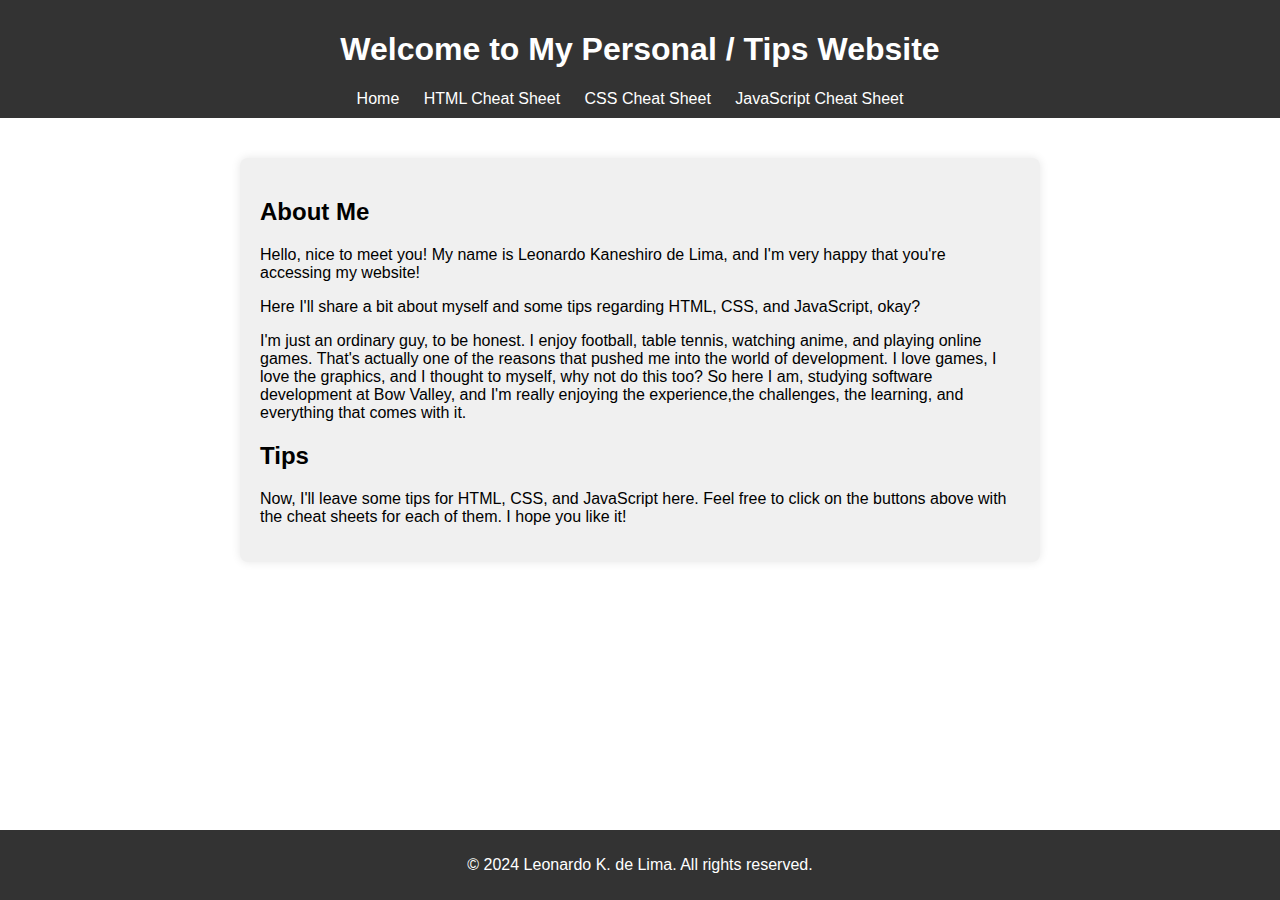
<file: index.html>
<!DOCTYPE html>
<html lang="en">

<head>
    <meta charset="UTF-8">
    <meta name="viewport" content="width=device-width, initial-scale=1.0">
    <title>Leonardo Kaneshiro de Lima - Personal Website</title>
    <link rel="stylesheet" href="final_project_leonardo.css">
</head>

<body>
    <header>
        <h1>Welcome to My Personal / Tips Website</h1>
        <nav>
            <ul>
                <li><a href="index.html" id="home-button">Home</a></li>
                <li><a href="html_cheat_sheet.html" id="html-button">HTML Cheat Sheet</a></li>
                <li><a href="css_cheat_sheet.html" id="css-button">CSS Cheat Sheet</a></li>
                <li><a href="javascript_cheat_sheet.html" id="js-button">JavaScript Cheat Sheet</a></li>
            </ul>
        </nav>
    </header>
    <main>
        <div class="container visible">
            <section id="introduction">
                <h2>About Me</h2>
                <p>Hello, nice to meet you! My name is Leonardo Kaneshiro de Lima, and I'm very happy that you're
                    accessing my website!</p>
                <p>Here I'll share a bit about myself and some tips regarding HTML, CSS, and JavaScript, okay?</p>
                <p>I'm just an ordinary guy, to be honest. I enjoy football, table tennis, watching anime, and playing online games. That's actually one of the reasons that pushed me into the world of development. I love games, I love the graphics, and I thought to myself, why not do this too? So here I am, studying software development at Bow Valley, and I'm really enjoying the experience,the challenges, the learning, and everything that comes with it.</p>
                <h2>Tips</h2>
                <p>Now, I'll leave some tips for HTML, CSS, and JavaScript here. Feel free to click on the buttons above with the cheat sheets for each of them. I hope you like it!</p>
            </section>
        </div>
    </main>
    <footer>
        <p>&copy; 2024 Leonardo K. de Lima. All rights reserved.</p>
    </footer>
    <script src="final_project_leonardo.js"></script>
</body>

</html>
</file>
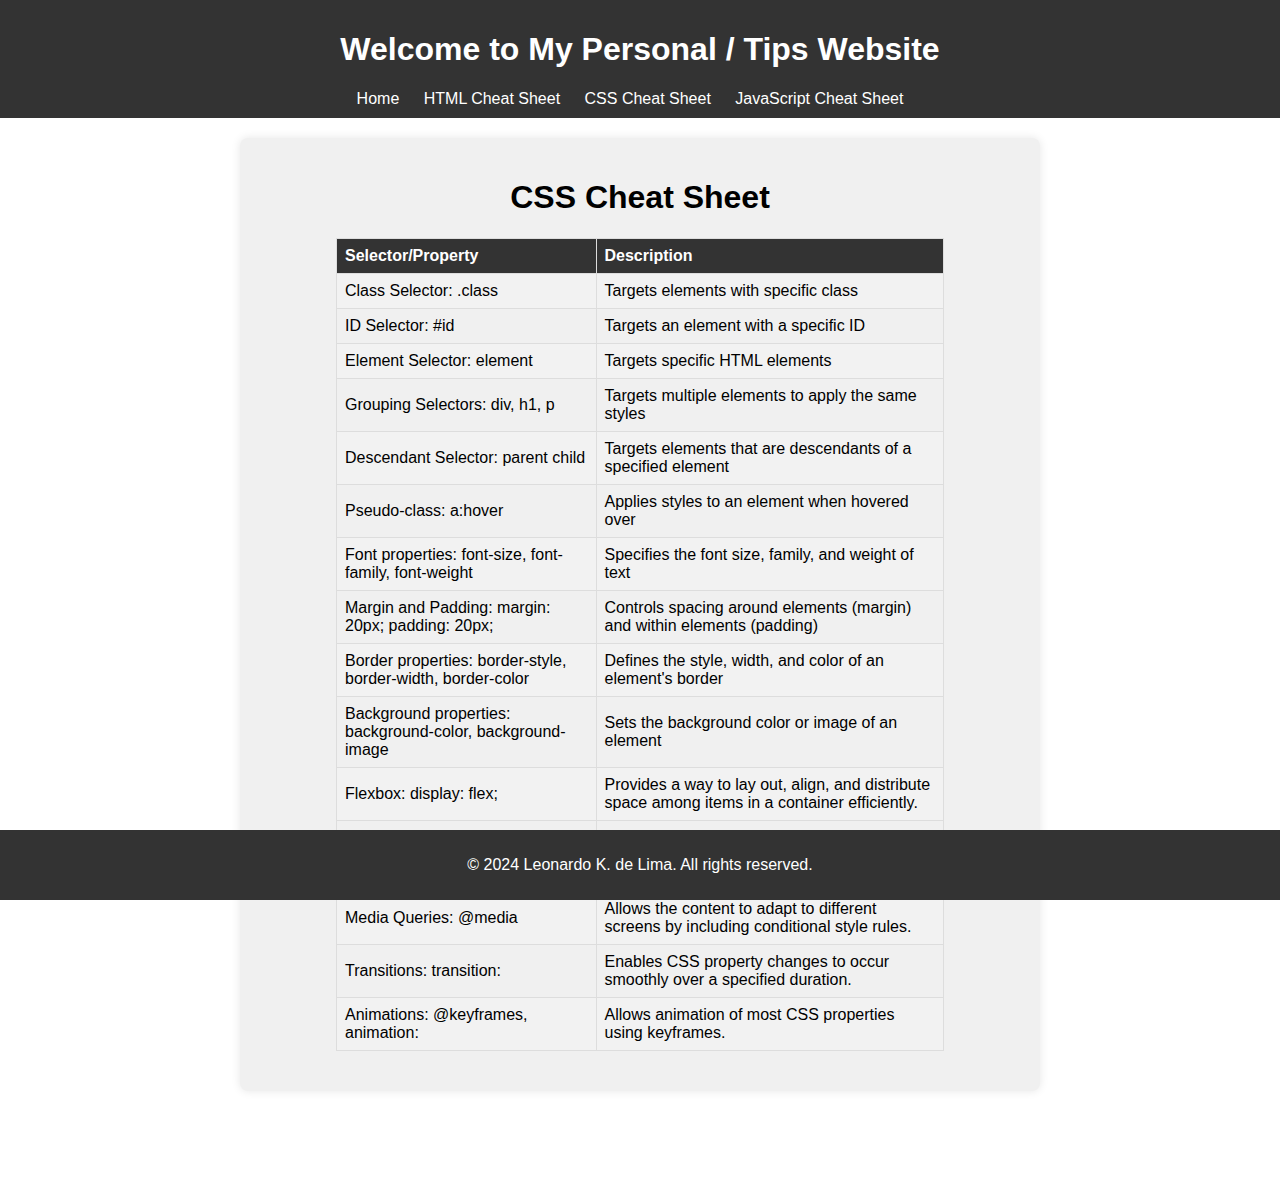
<file: css_cheat_sheet.html>
<!DOCTYPE html>
<html lang="en">

<head>
    <meta charset="UTF-8">
    <title>CSS Cheat Sheet</title>
    <link rel="stylesheet" href="final_project_leonardo.css">
</head>

<body>
    <header>
        <h1>Welcome to My Personal / Tips Website</h1>
        <nav>
            <ul>
                <li><a href="index.html" id="home-button">Home</a></li>
                <li><a href="html_cheat_sheet.html" id="html-button">HTML Cheat Sheet</a></li>
                <li><a href="css_cheat_sheet.html" id="css-button">CSS Cheat Sheet</a></li>
                <li><a href="javascript_cheat_sheet.html" id="js-button">JavaScript Cheat Sheet</a></li>
            </ul>
        </nav>
    </header>
    <div class="container visible">
        <h1>CSS Cheat Sheet</h1>
        <table>
            <tr>
                <th>Selector/Property</th>
                <th>Description</th>
            </tr>
            <tr>
                <td>Class Selector: .class</td>
                <td>Targets elements with specific class</td>
            </tr>
            <tr>
                <td>ID Selector: #id</td>
                <td>Targets an element with a specific ID</td>
            </tr>
            <tr>
                <td>Element Selector: element</td>
                <td>Targets specific HTML elements</td>
            </tr>
            <tr>
                <td>Grouping Selectors: div, h1, p</td>
                <td>Targets multiple elements to apply the same styles</td>
            </tr>
            <tr>
                <td>Descendant Selector: parent child</td>
                <td>Targets elements that are descendants of a specified element</td>
            </tr>
            <tr>
                <td>Pseudo-class: a:hover</td>
                <td>Applies styles to an element when hovered over</td>
            </tr>
            <tr>
                <td>Font properties: font-size, font-family, font-weight</td>
                <td>Specifies the font size, family, and weight of text</td>
            </tr>
            <tr>
                <td>Margin and Padding: margin: 20px; padding: 20px;</td>
                <td>Controls spacing around elements (margin) and within elements (padding)</td>
            </tr>
            <tr>
                <td>Border properties: border-style, border-width, border-color</td>
                <td>Defines the style, width, and color of an element's border</td>
            </tr>
            <tr>
                <td>Background properties: background-color, background-image</td>
                <td>Sets the background color or image of an element</td>
            </tr>
            <tr>
                <td>Flexbox: display: flex;</td>
                <td>Provides a way to lay out, align, and distribute space among items in a container efficiently.</td>
            </tr>
            <tr>
                <td>Grid Layout: display: grid;</td>
                <td>Offers a grid-based layout system, with rows and columns, for easier design without floats and positioning.</td>
            </tr>
            <tr>
                <td>Media Queries: @media</td>
                <td>Allows the content to adapt to different screens by including conditional style rules.</td>
            </tr>
            <tr>
                <td>Transitions: transition:</td>
                <td>Enables CSS property changes to occur smoothly over a specified duration.</td>
            </tr>
            <tr>
                <td>Animations: @keyframes, animation:</td>
                <td>Allows animation of most CSS properties using keyframes.</td>
            </tr>
        </table>
    </div>
    <footer>
        <p>&copy; 2024 Leonardo K. de Lima. All rights reserved.</p>
    </footer>
</body>

</html>
</file>
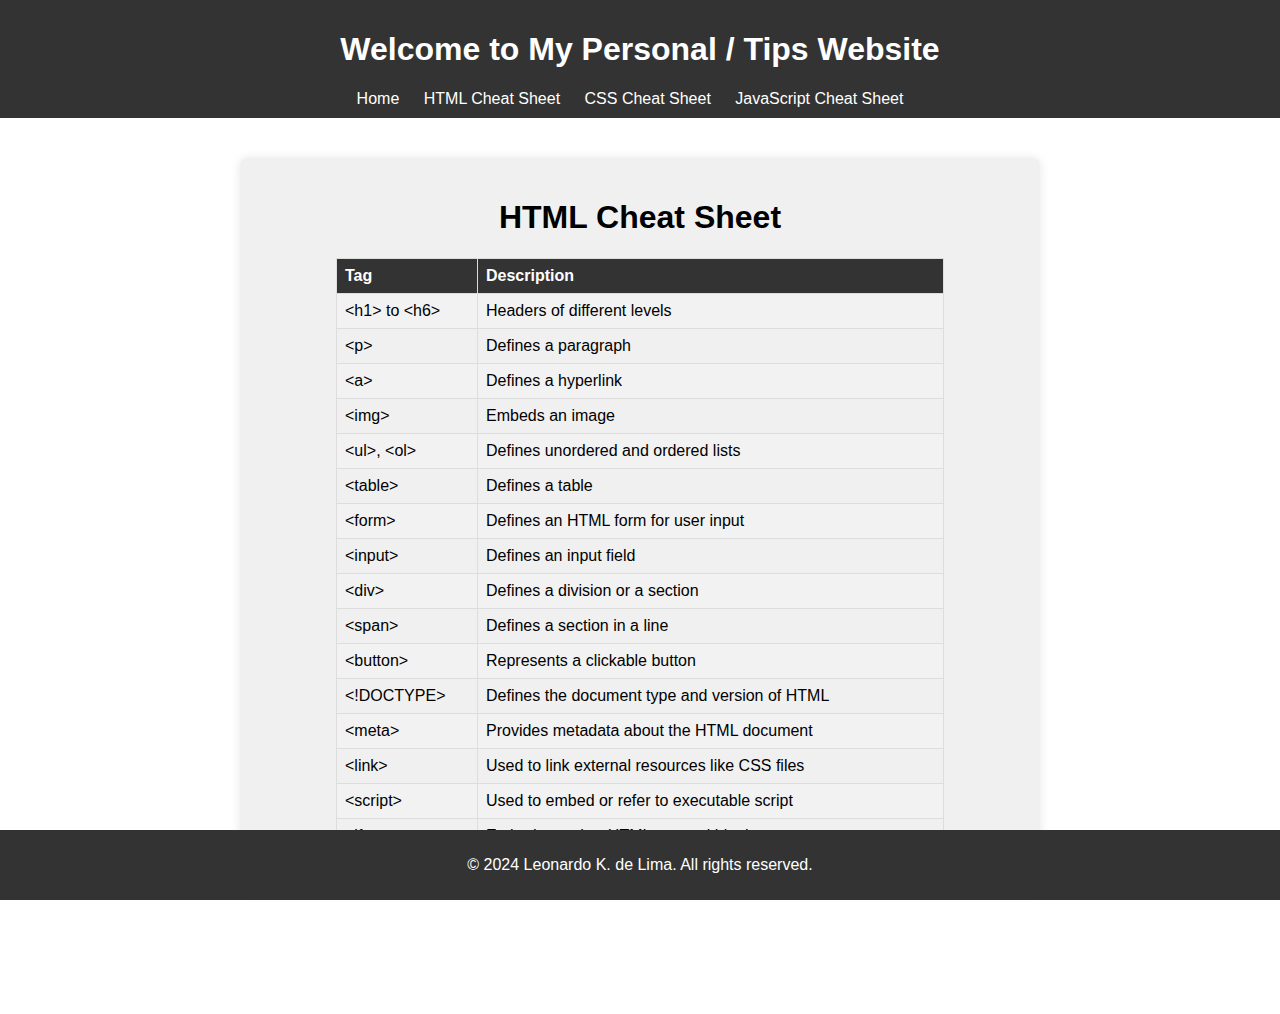
<file: html_cheat_sheet.html>
<!DOCTYPE html>
<html lang="en">

<head>
    <meta charset="UTF-8">
    <title>HTML Cheat Sheet</title>
    <link rel="stylesheet" href="final_project_leonardo.css">
</head>

<body>
    <header>
        <h1>Welcome to My Personal / Tips Website</h1>
        <nav>
            <ul>
                <li><a href="index.html" id="home-button">Home</a></li>
                <li><a href="html_cheat_sheet.html" id="html-button">HTML Cheat Sheet</a></li>
                <li><a href="css_cheat_sheet.html" id="css-button">CSS Cheat Sheet</a></li>
                <li><a href="javascript_cheat_sheet.html" id="js-button">JavaScript Cheat Sheet</a></li>
            </ul>
        </nav>
    </header>
    <main>
        <div class="container visible">
            <h1>HTML Cheat Sheet</h1>
            <table>
                <tr>
                    <th>Tag</th>
                    <th>Description</th>
                </tr>
                <tr>
                    <td>&lt;h1&gt; to &lt;h6&gt;</td>
                    <td>Headers of different levels</td>
                </tr>
                <tr>
                    <td>&lt;p&gt;</td>
                    <td>Defines a paragraph</td>
                </tr>
                <tr>
                    <td>&lt;a&gt;</td>
                    <td>Defines a hyperlink</td>
                </tr>
                <tr>
                    <td>&lt;img&gt;</td>
                    <td>Embeds an image</td>
                </tr>
                <tr>
                    <td>&lt;ul&gt;, &lt;ol&gt;</td>
                    <td>Defines unordered and ordered lists</td>
                </tr>
                <tr>
                    <td>&lt;table&gt;</td>
                    <td>Defines a table</td>
                </tr>
                <tr>
                    <td>&lt;form&gt;</td>
                    <td>Defines an HTML form for user input</td>
                </tr>
                <tr>
                    <td>&lt;input&gt;</td>
                    <td>Defines an input field</td>
                </tr>
                <tr>
                    <td>&lt;div&gt;</td>
                    <td>Defines a division or a section</td>
                </tr>
                <tr>
                    <td>&lt;span&gt;</td>
                    <td>Defines a section in a line</td>
                </tr>
                <tr>
                    <td>&lt;button&gt;</td>
                    <td>Represents a clickable button</td>
                </tr>
                <tr>
                    <td>&lt;!DOCTYPE&gt;</td>
                    <td>Defines the document type and version of HTML</td>
                </tr>
                <tr>
                    <td>&lt;meta&gt;</td>
                    <td>Provides metadata about the HTML document</td>
                </tr>
                <tr>
                    <td>&lt;link&gt;</td>
                    <td>Used to link external resources like CSS files</td>
                </tr>
                <tr>
                    <td>&lt;script&gt;</td>
                    <td>Used to embed or refer to executable script</td>
                </tr>
                <tr>
                    <td>&lt;iframe&gt;</td>
                    <td>Embeds another HTML page within the current page</td>
                </tr>
            </table>
        </div>
    </main>
    <footer>
        <p>&copy; 2024 Leonardo K. de Lima. All rights reserved.</p>
    </footer>
</body>

</html>
</file>
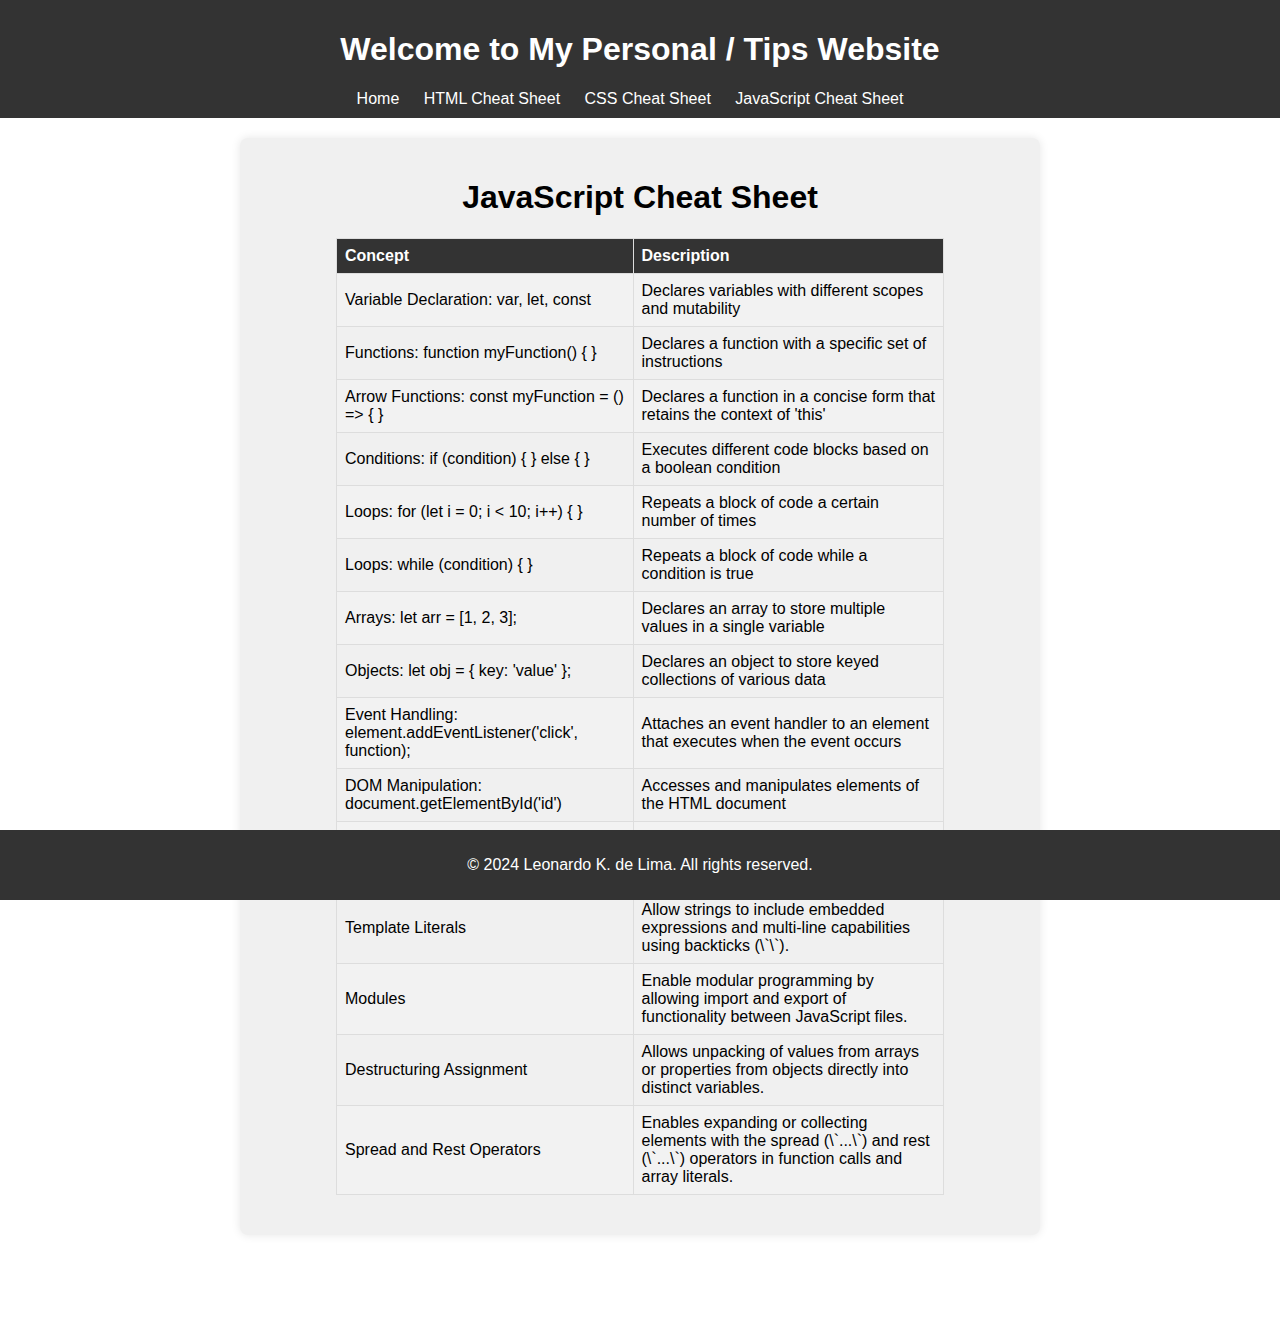
<file: javascript_cheat_sheet.html>
<!DOCTYPE html>
<html lang="en">

<head>
    <meta charset="UTF-8">
    <title>JavaScript Cheat Sheet</title>
    <link rel="stylesheet" href="final_project_leonardo.css">
</head>

<body>
    <header>
        <h1>Welcome to My Personal / Tips Website</h1>
        <nav>
            <ul>
                <li><a href="index.html" id="home-button">Home</a></li>
                <li><a href="html_cheat_sheet.html" id="html-button">HTML Cheat Sheet</a></li>
                <li><a href="css_cheat_sheet.html" id="css-button">CSS Cheat Sheet</a></li>
                <li><a href="javascript_cheat_sheet.html" id="js-button">JavaScript Cheat Sheet</a></li>
            </ul>
        </nav>
    </header>
    <div class="container visible">
        <h1>JavaScript Cheat Sheet</h1>
        <table>
            <tr>
                <th>Concept</th>
                <th>Description</th>
            </tr>
            <tr>
                <td>Variable Declaration: var, let, const</td>
                <td>Declares variables with different scopes and mutability</td>
            </tr>
            <tr>
                <td>Functions: function myFunction() { }</td>
                <td>Declares a function with a specific set of instructions</td>
            </tr>
            <tr>
                <td>Arrow Functions: const myFunction = () => { }</td>
                <td>Declares a function in a concise form that retains the context of 'this'</td>
            </tr>
            <tr>
                <td>Conditions: if (condition) { } else { }</td>
                <td>Executes different code blocks based on a boolean condition</td>
            </tr>
            <tr>
                <td>Loops: for (let i = 0; i < 10; i++) { }</td>
                <td>Repeats a block of code a certain number of times</td>
            </tr>
            <tr>
                <td>Loops: while (condition) { }</td>
                <td>Repeats a block of code while a condition is true</td>
            </tr>
            <tr>
                <td>Arrays: let arr = [1, 2, 3];</td>
                <td>Declares an array to store multiple values in a single variable</td>
            </tr>
            <tr>
                <td>Objects: let obj = { key: 'value' };</td>
                <td>Declares an object to store keyed collections of various data</td>
            </tr>
            <tr>
                <td>Event Handling: element.addEventListener('click', function);</td>
                <td>Attaches an event handler to an element that executes when the event occurs</td>
            </tr>
            <tr>
                <td>DOM Manipulation: document.getElementById('id')</td>
                <td>Accesses and manipulates elements of the HTML document</td>
            </tr>
            <tr>
                <td>Promises and Async/Await</td>
                <td>Handles asynchronous operations using a more manageable interface. Simplifies working with asynchronous promises.</td>
            </tr>
            <tr>
                <td>Template Literals</td>
                <td>Allow strings to include embedded expressions and multi-line capabilities using backticks (\`\`).</td>
            </tr>
            <tr>
                <td>Modules</td>
                <td>Enable modular programming by allowing import and export of functionality between JavaScript files.</td>
            </tr>
            <tr>
                <td>Destructuring Assignment</td>
                <td>Allows unpacking of values from arrays or properties from objects directly into distinct variables.</td>
            </tr>
            <tr>
                <td>Spread and Rest Operators</td>
                <td>Enables expanding or collecting elements with the spread (\`...\`) and rest (\`...\`) operators in function calls and array literals.</td>
            </tr>
        </table>
    </div>
    <footer>
        <p>&copy; 2024 Leonardo K. de Lima. All rights reserved.</p>
    </footer>
</body>

</html>
</file>
<file: final_project_leonardo.css>
body {
    font-family: Arial, sans-serif;
    margin: 0;
    padding: 0;
    padding-bottom: 100px;
}

header {
    background-color: #333;
    color: #fff;
    padding: 10px 20px;
    text-align: center;
}

nav ul {
    list-style-type: none;
    padding: 0;
    margin: 0;
    text-align: center;
}

nav ul li {
    display: inline;
    margin-right: 20px;
}

nav ul li a {
    color: #fff;
    text-decoration: none;
}

main {
    display: flex;
    flex-direction: column;
    justify-content: flex-start;
    align-items: center;
    padding: 20px;
}

.container {
    max-width: 800px;
    margin: auto;
    margin-top: 20px;
    background-color: #f0f0f0;
    border-radius: 8px;
    box-shadow: 0 0 10px rgba(0, 0, 0, 0.1);
    padding: 20px;
    width: 100%;
    box-sizing: border-box;
}

footer {
    position: fixed;
    left: 0;
    bottom: 0;
    width: 100%;
    background-color: #333;
    color: #fff;
    text-align: center;
    padding: 10px 0;
}

table {
    width: 80%;
    border-collapse: collapse;
    margin: 20px auto;
}

th,
td {
    border: 1px solid #ddd;
    padding: 8px;
    text-align: left;
}

th {
    background-color: #333;
    color: #fff;
}

tr:nth-child(even) {
    background-color: #f2f2f2;
}

h1 {
    text-align: center;
}

@media (max-width: 768px) {
    body {
        padding-bottom: 120px;
    }

    table {
        width: 100%;
    }
}
</file>
